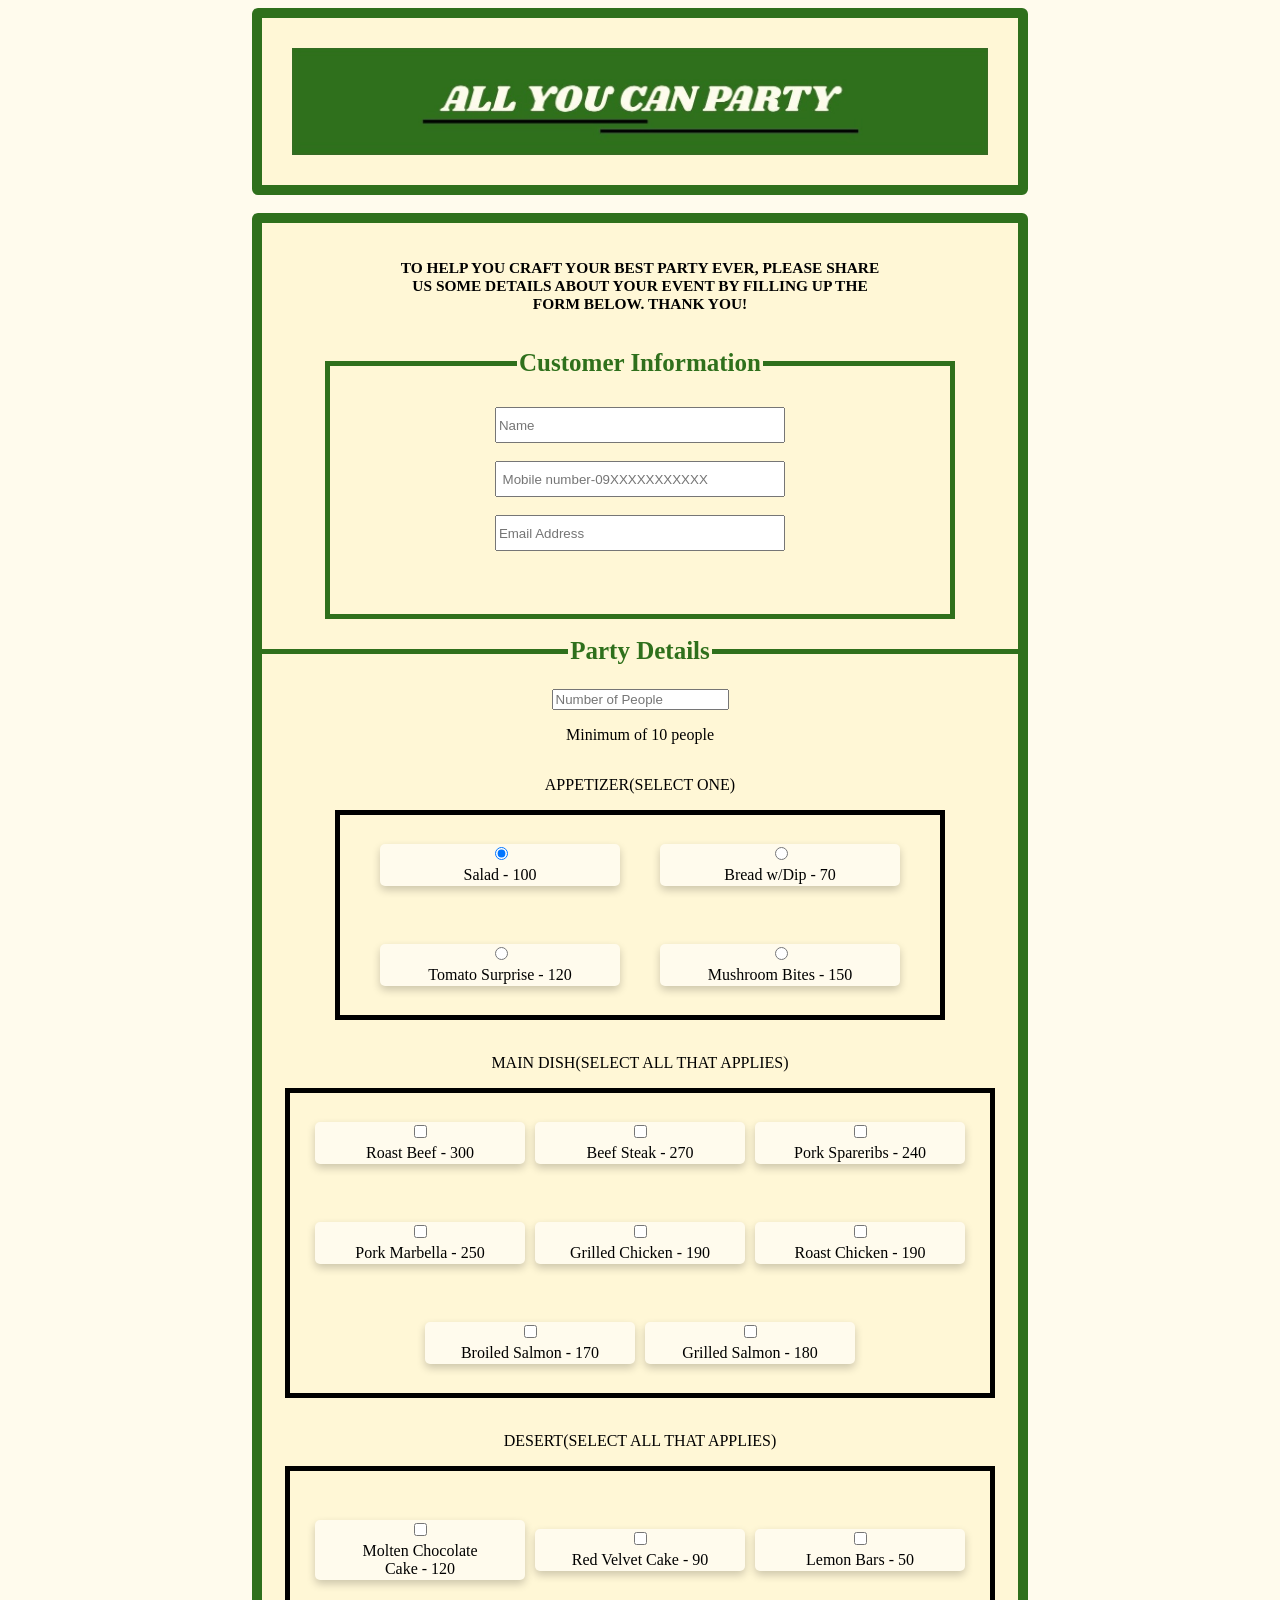
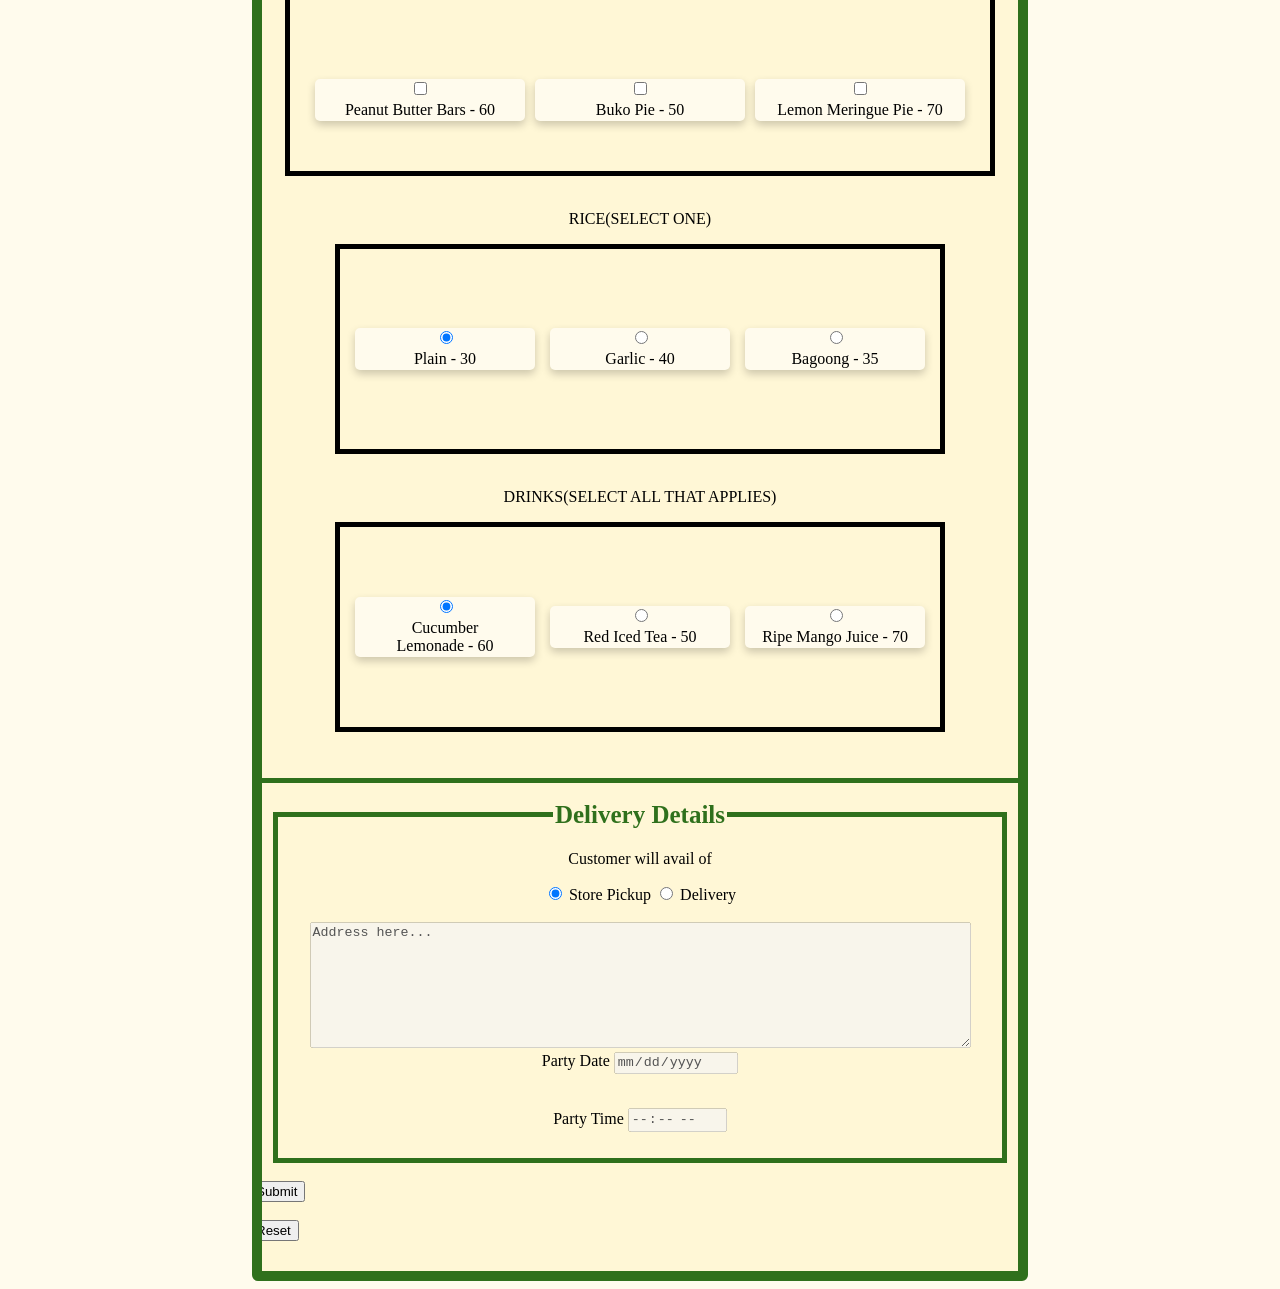
<file: index.html>
<!-- This HTML page is for setting up a party with details. Also designed using CSS and have script for other mechanics -->

<!DOCTYPE html>
<html>
<head>
	<title> ALL YOU CAN PARTY Order Form </title>
	<meta name="viewport" content="width=device-width, initial-scale=1.0">
	<link rel="stylesheet" type="text/css" href="party_design.css">
</head>

<body id="bg_color">
	<div id=logo>
		<img src= greenlogo.jpg id="green" >
	</div>
	<br>
	<div id="box">
		<div id="introduction">
			<h6>To help you craft your best party ever, please share us some details  about your event by filling up the form below. thank you!</h6>
		</div>
	<form id="form" onsubmit="order()"> <!--added onsubmit for the required attribute of HTML to run before the script run-->
		<fieldset id="customer"> 
			<legend class="size_legend">Customer Information</legend>
			<input type="text" name="user_name" placeholder="Name" target="data" required>
			<br>
			<br>
			<input type="tel" name="m_number" placeholder=" Mobile number-09XXXXXXXXXXX" pattern="[0-9]{11}" target="data" required>
			<br>
			<br>
			<input type="email" name="em_add" placeholder="Email Address" target="data" required>
			<br>
			<br>
		</fieldset>
			<br>
		<fieldset id="details">
			<legend class="size_legend">Party Details</legend>
			<br>
			<input type="number" name="num_people" placeholder="Number of People"id="people" target="num-peo" min="10" required> <!--added a min attribute for the restriction-->
			<p>Minimum of 10 people</p>
		<div id="appetizer_text">
				<p>Appetizer(Select one)<p>
		</div>
		<div id="appetizer_section">
				<div class="card_appet">
						<input type="radio" name="appetizer" id="salad_appet" value="Salad" checked>
						<label for="salad_appet">
						<div class="container_appet">
							Salad - 100
						</div>
						</label>
				</div>
				<div class="card_appet">
						<input type="radio" name="appetizer" id="bread_appet" value="Bread w/Dip">
						<label for="bread_appet">
						<div class="container_appet">
							Bread w/Dip - 70
						</div>
						</label>
				</div>
				<div class="card_appet">
						<input type="radio" name="appetizer" id="tomato_appet" value="Tomato Surprise">
						<label for="tomato_appet">
						<div class="container_appet">
							Tomato Surprise - 120
						</div>
						</label>
				</div>
				<div class="card_appet">
						<input type="radio" name="appetizer" id="mush_appet" value="Mushroom Bites">
						<label for="mush_appet">
						<div class="container_appet">
							Mushroom Bites - 150
						</div>
						</label>
				</div>
		</div>
		<br>
		<div id="main_dish_text">
			<p>Main Dish(Select all that applies)<p>
		</div>
		<div id="maindish_section">
			<div class="card_main">
					<input type="checkbox" name="main" id="beef_main" value="Roast Beef">
					<label for="beef_main">
					<div class="container_main">
						Roast Beef - 300
					</div>
					</label>
			</div>
			<div class="card_main">
					<input type="checkbox" name="main" id="steak_main" value="Beef Steak">
					<label for="steak_main">
					<div class="container_main">
						Beef Steak - 270
					</div>
					</label>
			</div>
			<div class="card_main">
					<input type="checkbox" name="main" id="ribs_main" value="Pork Spareribs">
					<label for="ribs_main">
					<div class="container_main">
						Pork Spareribs - 240
					</div>
					</label>
			</div>
			<div class="card_main">
					<input type="checkbox" name="main" id="marbella_main" value="Pork Marbella">
					<label for="marbella_main">
					<div class="container_main">
						Pork Marbella - 250
					</div>
					</label>
			</div>
			<div class="card_main">
					<input type="checkbox" name="main" id="grilled_main" value="Grilled Chicken">
					<label for="grilled_main">
					<div class="container_main">
						Grilled Chicken - 190
					</div>
					</label>
			</div>
			<div class="card_main">
					<input type="checkbox" name="main" id="roast_main" value="Roast Chicken">
					<label for="roast_main">
					<div class="container_main">
						Roast Chicken - 190
					</div>
					</label>
			</div>
			<div class="card_main">
					<input type="checkbox" name="main" id="broiled_main" value="Broiled Salmon">
					<label for="broiled_main">
					<div class="container_main">
						Broiled Salmon - 170
					</div>
					</label>
			</div>
			<div class="card_main">
					<input type="checkbox" name="main" id="grilled_salmon_main" value="Grilled Salmon">
					<label for="grilled_salmon_main">
					<div class="container_main">
						Grilled Salmon - 180
					</div>
					</label>
			</div>
		</div>
		<br>
		<div id="desert_text">
			<p>Desert(Select all that applies)<p>
		</div>
		<div id="desert_section">
			<div class="card_desert">
					<input type="checkbox" name="desert" id="molten_desert" value="Molten Chocolate Cake">
					<label for="molten_desert">
					<div class="container_desert">
						Molten Chocolate <br>
						Cake - 120
					</div>
					</label>
			</div>
			<div class="card_desert">
					<input type="checkbox" name="desert" id="red_velvet_desert" value="Red Velvet Cake">
					<label for="red_velvet_desert">
					<div class="container_desert">
						Red Velvet Cake - 90
					</div>
					</label>
			</div>
			<div class="card_desert">
					<input type="checkbox" name="desert" id="lemon_desert" value="Lemon Bars">
					<label for="lemon_desert">
					<div class="container_desert">
						Lemon Bars - 50
					</div>
					</label>
			</div>
			<div class="card_desert">
					<input type="checkbox" name="desert" id="peanut_desert" value="Peanut Butter Bars">
					<label for="peanut_desert">
					<div class="container_desert">
						Peanut Butter Bars - 60
					</div>
					</label>
			</div>
			<div class="card_desert">
					<input type="checkbox" name="desert" id="buko_desert" value="Buko Pie">
					<label for="buko_desert">
					<div class="container_desert">
						Buko Pie - 50
					</div>
					</label>
			</div>
			<div class="card_desert">
					<input type="checkbox" name="desert" id="meringue_desert" value="Lemon Meringue Pie">
					<label for="meringue_desert">
					<div class="container_desert">
						Lemon Meringue Pie - 70
					</div>
					</label>
			</div>
		</div>
		<br>
		<div id="rice_text">
			<p>Rice(Select one)<p>
		</div>
		<div id="rice_section">
			<div class="card_rice">
					<input type="radio" name="rice" id="plain_rice" value="Plain" checked>
					<label for="plain_rice">
					<div class="container_rice">
						Plain - 30
					</div>
					</label>
			</div>
			<div class="card_rice">
					<input type="radio" name="rice" id="garlic_rice" value="Garlic">
					<label for="garlic_rice">
					<div class="container_rice">
						Garlic - 40
					</div>
					</label>
			</div>
			<div class="card_rice">
					<input type="radio" name="rice" id="bagoong_rice" value="Bagoong">
					<label for="bagoong_rice">
					<div class="container_rice">
						Bagoong - 35
					</div>
					</label>
			</div>
		</div>
		<br>
		<div id="drink_text">
			<p>Drinks(Select all that applies)<p>
		</div>
		<div id="drink_section">
			<div class="card_drink">
					<input type="radio" name="drink" id="cucumber_drink" value="Cucumber Lemonade" checked>
					<label for="cucumber_drink">
					<div class="container_drink">
						Cucumber 
						<br>Lemonade - 60
					</div>
					</label>
			</div>
			<div class="card_drink">
				<input type="radio" name="drink" id="tea_drink" value="Red Iced Tea">
					<label for="tea_drink">
					<div class="container_drink">
						Red Iced Tea - 50
					</div>
					</label>
			</div>
			<div class="card_drink">
					<input type="radio" name="drink" id="mango_drink" value="Ripe Mango Juice">
					<label for="mango_drink">
					<div class="container_drink">
						Ripe Mango Juice - 70
					</div>
					</label>
			</div>
		</div>
		<br>
		<br>
		</fieldset>
		<br>
		<fieldset id="delivery">
			<legend class="size_legend">Delivery Details</legend>
			
			<p>Customer will avail of</p>

			<input type="radio" name="del_opt" id="pick_opt" value="Store Pickup" onclick = "delivery_options()" checked>
				<label for="pick_opt"> <!--added an onclick to determine if it is checked or not-->
					Store Pickup
				</label>
			<input type="radio" name="del_opt" id="deliver_opt" value="Delivery" onclick = "delivery_options()">
				<label for="deliver_opt">
					Delivery
				</label>
				<br><br>


			<textarea name="delivery_details" id="details_delivery" rows="8" cols="80" required>Address here...</textarea>
			<br>

			<label for="date_party">Party Date</label>
			<input type="date" name="party_date" id="date_party" oninput="date()" required>
			<p id="temp_date"></p> <!--added an oninput to validate if the inputted date and time are correct-->
			<br>

			<label for="time_party">Party Time</label>
			<input type="time" name="party_time" id="time_party" oninput="time()"required>
			<p id="temp2"></p>

		</fieldset>
		<br>
		<div class="button">
		<button id="submit" type="submit">Submit</button>
		<br>
		<br>
		<button type="reset">Reset</button>
		</div>
	</form>
	</div>
	<script src= "party_script.js"></script>
	<script type="text/javascript"> 
		document.getElementById("form").addEventListener("submit", function(event){event.preventDefault();});
	</script>
</body>
</html>
</file>
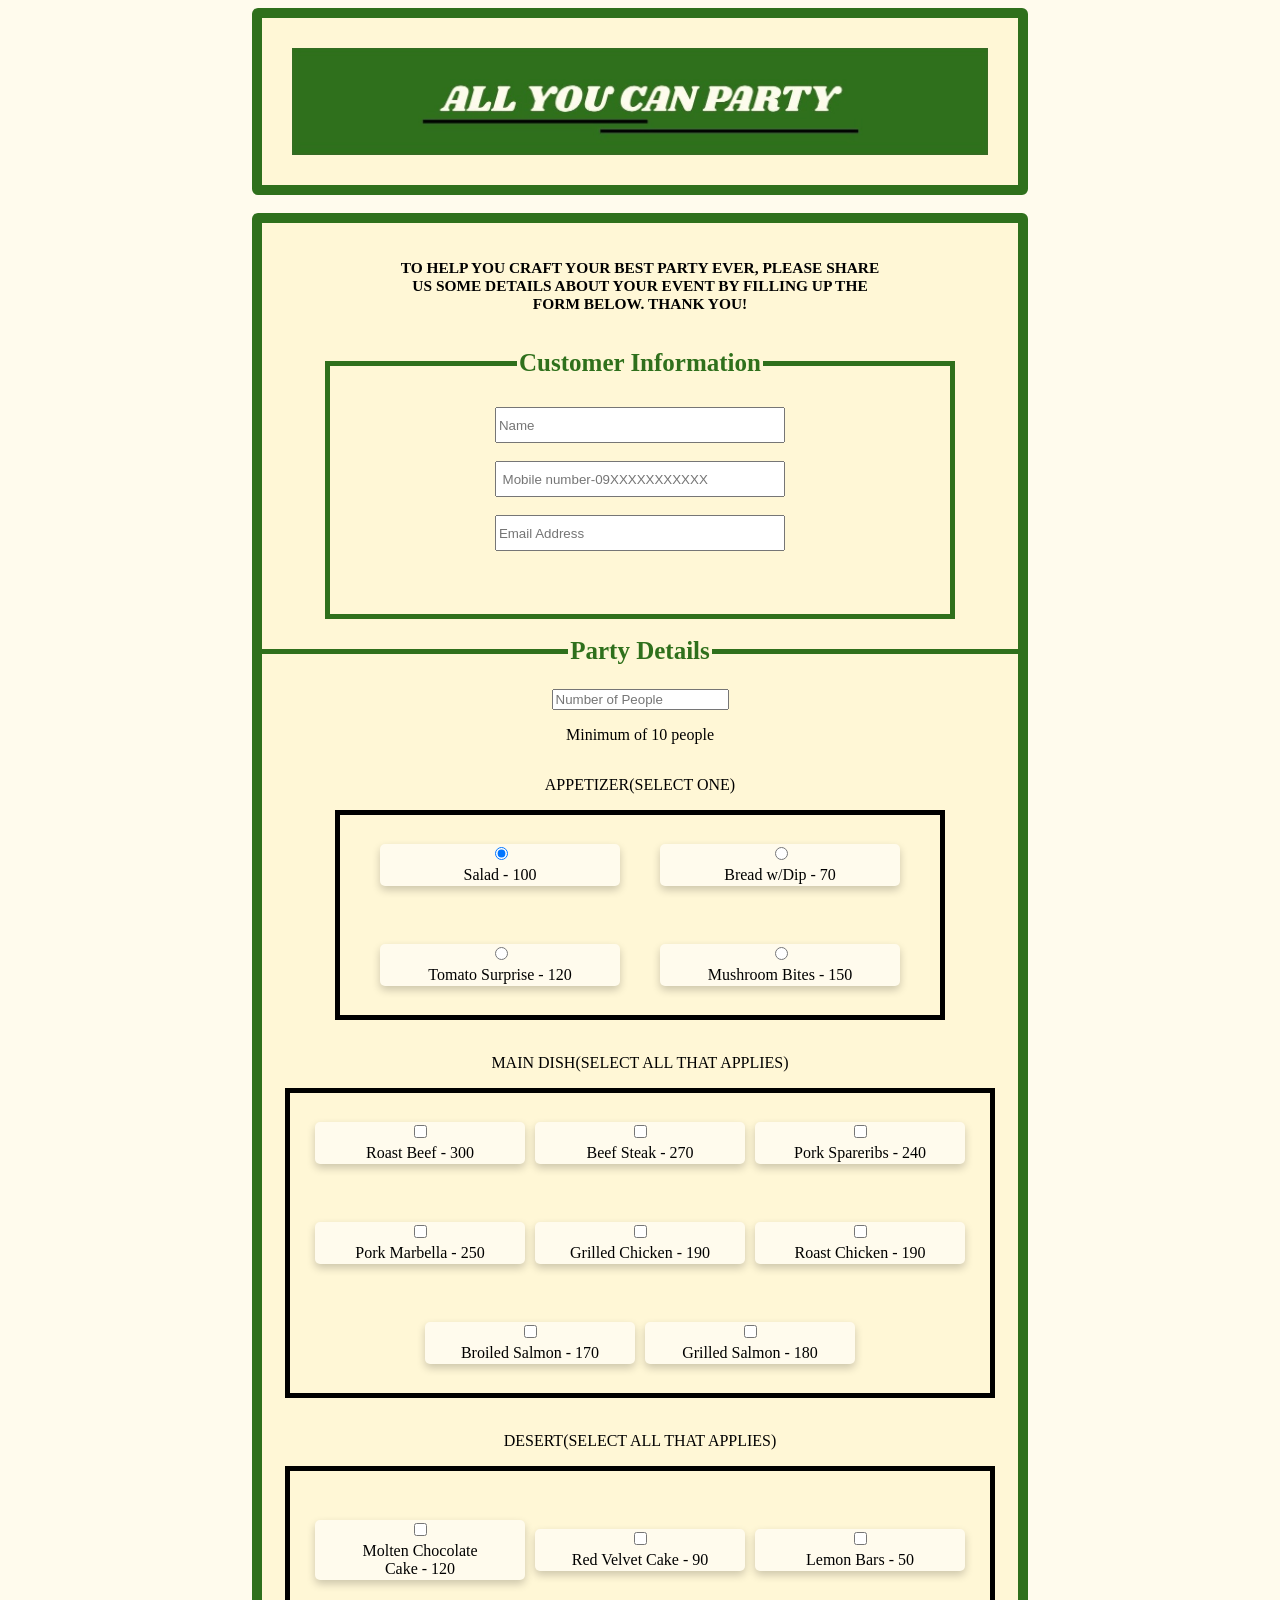
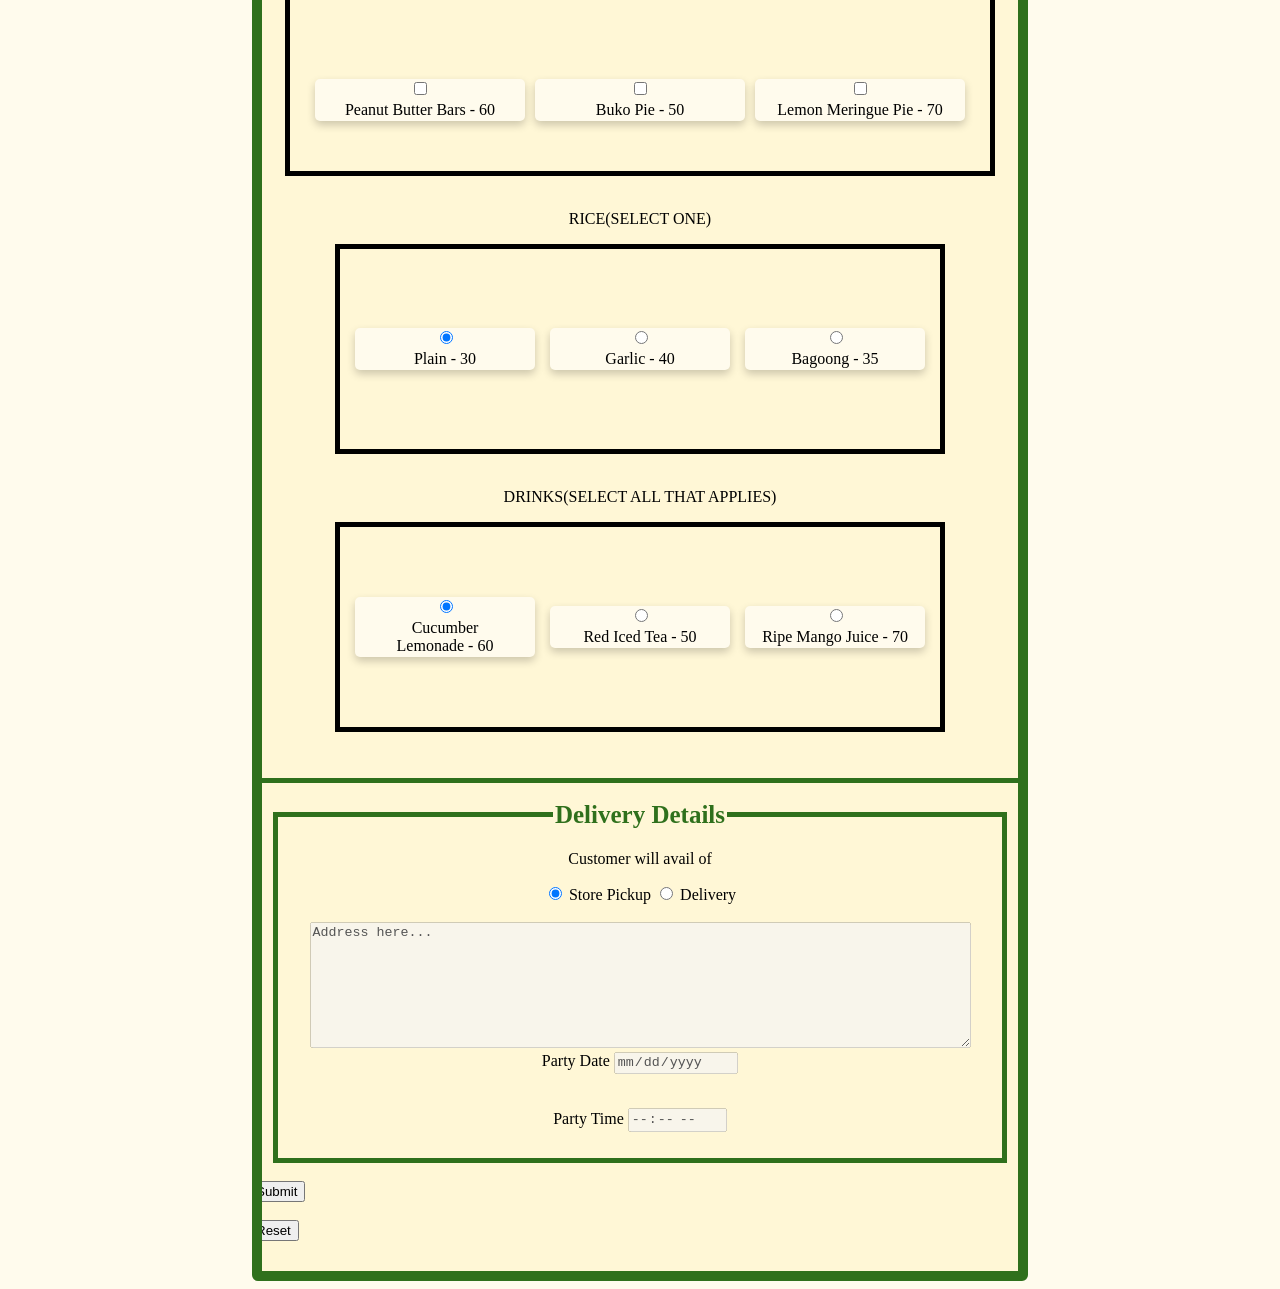
<file: party_web.html>
<!-- This HTML page is for setting up a party with details. Also designed using CSS and have script for other mechanics -->

<!DOCTYPE html>
<html>
<head>
	<title> ALL YOU CAN PARTY Order Form </title>
	<meta name="viewport" content="width=device-width, initial-scale=1.0">
	<link rel="stylesheet" type="text/css" href="party_design.css">
</head>

<body id="bg_color">
	<div id=logo>
		<img src= greenlogo.jpg id="green" >
	</div>
	<br>
	<div id="box">
		<div id="introduction">
			<h6>To help you craft your best party ever, please share us some details  about your event by filling up the form below. thank you!</h6>
		</div>
	<form id="form" onsubmit="order()"> <!--added onsubmit for the required attribute of HTML to run before the script run-->
		<fieldset id="customer"> 
			<legend class="size_legend">Customer Information</legend>
			<input type="text" name="user_name" placeholder="Name" target="data" required>
			<br>
			<br>
			<input type="tel" name="m_number" placeholder=" Mobile number-09XXXXXXXXXXX" pattern="[0-9]{11}" target="data" required>
			<br>
			<br>
			<input type="email" name="em_add" placeholder="Email Address" target="data" required>
			<br>
			<br>
		</fieldset>
			<br>
		<fieldset id="details">
			<legend class="size_legend">Party Details</legend>
			<br>
			<input type="number" name="num_people" placeholder="Number of People"id="people" target="num-peo" min="10" required> <!--added a min attribute for the restriction-->
			<p>Minimum of 10 people</p>
		<div id="appetizer_text">
				<p>Appetizer(Select one)<p>
		</div>
		<div id="appetizer_section">
				<div class="card_appet">
						<input type="radio" name="appetizer" id="salad_appet" value="Salad" checked>
						<label for="salad_appet">
						<div class="container_appet">
							Salad - 100
						</div>
						</label>
				</div>
				<div class="card_appet">
						<input type="radio" name="appetizer" id="bread_appet" value="Bread w/Dip">
						<label for="bread_appet">
						<div class="container_appet">
							Bread w/Dip - 70
						</div>
						</label>
				</div>
				<div class="card_appet">
						<input type="radio" name="appetizer" id="tomato_appet" value="Tomato Surprise">
						<label for="tomato_appet">
						<div class="container_appet">
							Tomato Surprise - 120
						</div>
						</label>
				</div>
				<div class="card_appet">
						<input type="radio" name="appetizer" id="mush_appet" value="Mushroom Bites">
						<label for="mush_appet">
						<div class="container_appet">
							Mushroom Bites - 150
						</div>
						</label>
				</div>
		</div>
		<br>
		<div id="main_dish_text">
			<p>Main Dish(Select all that applies)<p>
		</div>
		<div id="maindish_section">
			<div class="card_main">
					<input type="checkbox" name="main" id="beef_main" value="Roast Beef">
					<label for="beef_main">
					<div class="container_main">
						Roast Beef - 300
					</div>
					</label>
			</div>
			<div class="card_main">
					<input type="checkbox" name="main" id="steak_main" value="Beef Steak">
					<label for="steak_main">
					<div class="container_main">
						Beef Steak - 270
					</div>
					</label>
			</div>
			<div class="card_main">
					<input type="checkbox" name="main" id="ribs_main" value="Pork Spareribs">
					<label for="ribs_main">
					<div class="container_main">
						Pork Spareribs - 240
					</div>
					</label>
			</div>
			<div class="card_main">
					<input type="checkbox" name="main" id="marbella_main" value="Pork Marbella">
					<label for="marbella_main">
					<div class="container_main">
						Pork Marbella - 250
					</div>
					</label>
			</div>
			<div class="card_main">
					<input type="checkbox" name="main" id="grilled_main" value="Grilled Chicken">
					<label for="grilled_main">
					<div class="container_main">
						Grilled Chicken - 190
					</div>
					</label>
			</div>
			<div class="card_main">
					<input type="checkbox" name="main" id="roast_main" value="Roast Chicken">
					<label for="roast_main">
					<div class="container_main">
						Roast Chicken - 190
					</div>
					</label>
			</div>
			<div class="card_main">
					<input type="checkbox" name="main" id="broiled_main" value="Broiled Salmon">
					<label for="broiled_main">
					<div class="container_main">
						Broiled Salmon - 170
					</div>
					</label>
			</div>
			<div class="card_main">
					<input type="checkbox" name="main" id="grilled_salmon_main" value="Grilled Salmon">
					<label for="grilled_salmon_main">
					<div class="container_main">
						Grilled Salmon - 180
					</div>
					</label>
			</div>
		</div>
		<br>
		<div id="desert_text">
			<p>Desert(Select all that applies)<p>
		</div>
		<div id="desert_section">
			<div class="card_desert">
					<input type="checkbox" name="desert" id="molten_desert" value="Molten Chocolate Cake">
					<label for="molten_desert">
					<div class="container_desert">
						Molten Chocolate <br>
						Cake - 120
					</div>
					</label>
			</div>
			<div class="card_desert">
					<input type="checkbox" name="desert" id="red_velvet_desert" value="Red Velvet Cake">
					<label for="red_velvet_desert">
					<div class="container_desert">
						Red Velvet Cake - 90
					</div>
					</label>
			</div>
			<div class="card_desert">
					<input type="checkbox" name="desert" id="lemon_desert" value="Lemon Bars">
					<label for="lemon_desert">
					<div class="container_desert">
						Lemon Bars - 50
					</div>
					</label>
			</div>
			<div class="card_desert">
					<input type="checkbox" name="desert" id="peanut_desert" value="Peanut Butter Bars">
					<label for="peanut_desert">
					<div class="container_desert">
						Peanut Butter Bars - 60
					</div>
					</label>
			</div>
			<div class="card_desert">
					<input type="checkbox" name="desert" id="buko_desert" value="Buko Pie">
					<label for="buko_desert">
					<div class="container_desert">
						Buko Pie - 50
					</div>
					</label>
			</div>
			<div class="card_desert">
					<input type="checkbox" name="desert" id="meringue_desert" value="Lemon Meringue Pie">
					<label for="meringue_desert">
					<div class="container_desert">
						Lemon Meringue Pie - 70
					</div>
					</label>
			</div>
		</div>
		<br>
		<div id="rice_text">
			<p>Rice(Select one)<p>
		</div>
		<div id="rice_section">
			<div class="card_rice">
					<input type="radio" name="rice" id="plain_rice" value="Plain" checked>
					<label for="plain_rice">
					<div class="container_rice">
						Plain - 30
					</div>
					</label>
			</div>
			<div class="card_rice">
					<input type="radio" name="rice" id="garlic_rice" value="Garlic">
					<label for="garlic_rice">
					<div class="container_rice">
						Garlic - 40
					</div>
					</label>
			</div>
			<div class="card_rice">
					<input type="radio" name="rice" id="bagoong_rice" value="Bagoong">
					<label for="bagoong_rice">
					<div class="container_rice">
						Bagoong - 35
					</div>
					</label>
			</div>
		</div>
		<br>
		<div id="drink_text">
			<p>Drinks(Select all that applies)<p>
		</div>
		<div id="drink_section">
			<div class="card_drink">
					<input type="radio" name="drink" id="cucumber_drink" value="Cucumber Lemonade" checked>
					<label for="cucumber_drink">
					<div class="container_drink">
						Cucumber 
						<br>Lemonade - 60
					</div>
					</label>
			</div>
			<div class="card_drink">
				<input type="radio" name="drink" id="tea_drink" value="Red Iced Tea">
					<label for="tea_drink">
					<div class="container_drink">
						Red Iced Tea - 50
					</div>
					</label>
			</div>
			<div class="card_drink">
					<input type="radio" name="drink" id="mango_drink" value="Ripe Mango Juice">
					<label for="mango_drink">
					<div class="container_drink">
						Ripe Mango Juice - 70
					</div>
					</label>
			</div>
		</div>
		<br>
		<br>
		</fieldset>
		<br>
		<fieldset id="delivery">
			<legend class="size_legend">Delivery Details</legend>
			
			<p>Customer will avail of</p>

			<input type="radio" name="del_opt" id="pick_opt" value="Store Pickup" onclick = "delivery_options()" checked>
				<label for="pick_opt"> <!--added an onclick to determine if it is checked or not-->
					Store Pickup
				</label>
			<input type="radio" name="del_opt" id="deliver_opt" value="Delivery" onclick = "delivery_options()">
				<label for="deliver_opt">
					Delivery
				</label>
				<br><br>


			<textarea name="delivery_details" id="details_delivery" rows="8" cols="80" required>Address here...</textarea>
			<br>

			<label for="date_party">Party Date</label>
			<input type="date" name="party_date" id="date_party" oninput="date()" required>
			<p id="temp_date"></p> <!--added an oninput to validate if the inputted date and time are correct-->
			<br>

			<label for="time_party">Party Time</label>
			<input type="time" name="party_time" id="time_party" oninput="time()"required>
			<p id="temp2"></p>

		</fieldset>
		<br>
		<div class="button">
		<button id="submit" type="submit">Submit</button>
		<br>
		<br>
		<button type="reset">Reset</button>
		</div>
	</form>
	</div>
	<script src= "party_script.js"></script>
	<script type="text/javascript"> 
		document.getElementById("form").addEventListener("submit", function(event){event.preventDefault();});
	</script>
</body>
</html>
</file>
<file: party_design.css>
#bg_color{
  background-color: #fffbed;
}

#logo{
  position: static;
  border: 2px solid black;
  background: #fff7d6;
  display: flex;
  flex-direction: column;
  align-items: center;
  padding:30px;
  width: 55%;
  margin: 0 auto;
  border-radius: 6px;
  border: 10px solid #2f701c;
  height: auto;
  overflow: hidden;
}

#green{
  width: 100%;
  height: auto;
  margin: 0 auto;
}

#introduction{
  text-align: center;
  text-transform: uppercase;
  font-size: 23px;
  font-weight: bolder;
  width: 70%;
}
#box{
	position: static;
	border: 3px solid black;
	background: #fff7d6;
	display: flex;
	flex-direction: column;
	justify-content: center;
	align-items: center;
  padding-top:20 px;
  padding-left:30px;
  padding-right:30px;
  padding-bottom:30px;
	width: 55%;
	margin: 0 auto;
	border-radius: 6px;
	border: 10px solid #2f701c;
	height: auto;
	overflow: hidden;

}

.size_legend{
	font-size: 25px;
	color: #2f701c;
	font-weight: bolder;
}

#customer{
	text-align:center ;
	width: 60%;
	height: auto;
	display: block;
  margin: 0 auto;
  padding-top: 30px;
  padding-bottom: 45px;
  padding-left: 75px;
  padding-right: 75px;
  border: 5px solid #2f701c;
}

input[target="data"]{
	width: 60%;
	height:30px;
}

input[target="num_peo"]{
	width: 60%;
	height:30px;
}

#details{
	text-align:center ;
	width: 90%;
  min-width: 750px;
	height: auto;
	display: flex;
  flex-direction: column;
  justify-content: center;
  align-items: center;
  margin: 0 auto;
  border: 5px solid #2f701c;

}

#appetizer_section
	{
	position: relative;
  width: 90%;
	max-width: 600px;
  height: auto;
  margin: 0 auto;
  display: flex;
  flex-wrap: wrap;
  min-height: 200px;
  justify-content: space-evenly;
  align-items: center;
  border: 5px solid black;
  overflow: hidden;
  /*padding: 10px 60px 10px 60px;*/

}

#appetizer_text
{
	text-transform: uppercase;
	text-align: left;
}

.card_appet{
  box-shadow: 0 4px 8px 0 rgba(0,0,0,0.2);
  transition: 0.3s;
  background-color: #fffbed;
  border-radius: 5px;
  overflow: hidden;
  width: 40%;
  height: auto;
}

.card_appet:hover {
  box-shadow: 0 8px 16px 0 rgba(0,0,0,0.2);
}

.container_appet {
  padding: 2px 16px;
  margin: 0 auto;
}

/*Main Dishes*/

#maindish_section
  {
  position: relative;
  width: 100%;
  max-width: 700px;
  margin: 0 auto;
  height: auto;
  display: flex;
  flex-wrap: wrap;
  column-gap: 10px;
  justify-content: center;
  min-height: 300px;
  align-items: center;
  border: 5px solid black;
  overflow: hidden;
}

#main_dish_text
{
  text-transform: uppercase;
  text-align: left;

}

.card_main {
  box-shadow: 0 4px 8px 0 rgba(0,0,0,0.2);
  transition: 0.3s;
  width: 30%;
  height: auto;
  background-color: #fffbed;
  border-radius: 5px;
  overflow: hidden;
}

.card_main:hover {
  box-shadow: 0 8px 16px 0 rgba(0,0,0,0.2);
}

.container_main {
  padding: 2px 16px;
  margin: 0 auto;
}

/*Desert Section*/

#desert_section
  {
  position: relative;
  width: 100%;
  max-width: 700px;
  height: auto;
  margin: 0 auto;
  display: flex;
  flex-wrap: wrap;
  min-height: 300px;
  align-items: center;
  justify-content: center;
  column-gap: 10px;
  border: 5px solid black;
  overflow: hidden;
}

#desert_text
{
  text-transform: uppercase;
  text-align: left;

}
.card_desert {
    box-shadow: 0 4px 8px 0 rgba(0,0,0,0.2);
    transition: 0.3s;
    width: 30%;
    height: auto;
    background-color: #fffbed;
    border-radius: 5px;
    overflow: hidden;
}

.card_desert:hover {
  box-shadow: 0 8px 16px 0 rgba(0,0,0,0.2);
}

.container_desert {
  padding: 2px 16px;
  margin: 0 auto;
}

/*Rice Section*/
#rice_section
  {
  position: relative;
  width: 90%;
  max-width: 600px;
  height: auto;
  margin: 0 auto;
  display: flex;
  flex-wrap: wrap;
  min-height: 200px;
  justify-content: space-evenly;
  align-items: center;
  border: 5px solid black;
  overflow: hidden;
}

#rice_text
{
  text-transform: uppercase;
  text-align: left;

}

.card_rice {
  box-shadow: 0 4px 8px 0 rgba(0,0,0,0.2);
  transition: 0.3s;
  width: 30%;
  height: auto;
  background-color: #fffbed;
  border-radius: 5px;
  overflow: hidden;
}

.card_rice:hover {
  box-shadow: 0 8px 16px 0 rgba(0,0,0,0.2);
}

.container_rice {
  padding: 2px 16px;
  margin: 0 auto;
}

/*Drinks Section*/

#drink_section
  {
  position: relative;
  width: 90%;
  max-width: 600px;
  height: auto;
  margin: 0 auto;
  display: flex;
  flex-wrap: wrap;
  min-height: 200px;
  justify-content: space-evenly;
  align-items: center;
  border: 5px solid black;
  overflow: hidden;
}

#drink_text
{
  text-transform: uppercase;
  text-align: left;

}
.card_drink {
  box-shadow: 0 4px 8px 0 rgba(0,0,0,0.2);
  transition: 0.3s;
  width: 30%;
  height: auto;
  background-color: #fffbed;
  border-radius: 5px;
  overflow: hidden;
}

.card_drink:hover {
  box-shadow: 0 8px 16px 0 rgba(0,0,0,0.2);
}

.container_drink {
  padding: 2px 16px;
  margin: 0 auto;
}


#delivery{
  text-align:center ;
  width: 100%;
  max-width: 700px;
  height: auto;
  display: block;
  margin: 0 auto;
  border: 5px solid #2f701c;
}
</file>
